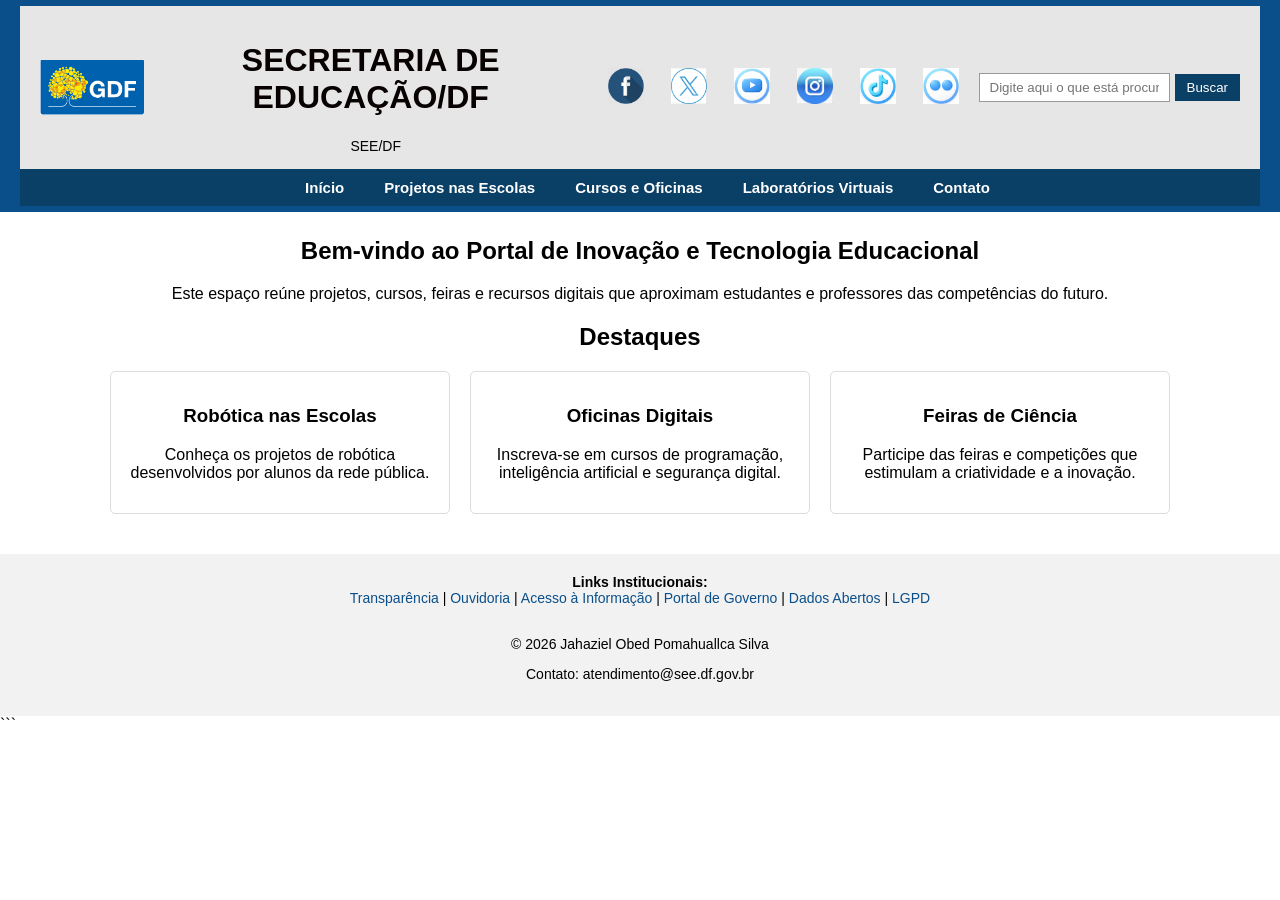
<file: index.html>
<!DOCTYPE html>
<html lang="pt-BR">
<head>
  <meta charset="UTF-8">
  <meta name="viewport" content="width=device-width, initial-scale=1.0">
  <title>Portal de Inovação e Tecnologia Educacional</title>
  <link rel="stylesheet" href="style.backup.css">
</head>

<body>

<!-- Barra superior -->
<div class="top-bar">

  <!-- Cabeçalho principal -->
  <header> 
      <img src="imagem/logo-gdf.png" alt="">

    <div class="title">
      <h1>SECRETARIA DE EDUCAÇÃO/DF</h1>
      <p>SEE/DF</p>
    </div>

    <div class="logo">
      <a href="https://www.facebook.com/educadf/" target="_blank"><img src="imagem/logo-facebook.png" alt="Facebook"></a>
      <a href="https://x.com/educadf" target="_blank"><img src="imagem/logo-X.png" alt="X"></a>
      <a href="https://www.youtube.com/channel/UCbtXh3i-jkJ6vi-5nkzqukw" target="_blank"><img src="imagem/logo-youtube.png" alt="YouTube"></a>
      <a href="https://www.instagram.com/educadf/" target="_blank"><img src="imagem/logo-instagram.png" alt="Instagram"></a>
      <a href="https://www.tiktok.com/@educadf" target="_blank"><img src="imagem/logo-toktok.png" alt="TikTok"></a>
      <a href="https://www.flickr.com/photos/199955563@N07/albums/" target="_blank"><img src="imagem/logo-flickr.png" alt="Flickr"></a>
    </div>

    <div class="search">
      <input type="text" placeholder="Digite aqui o que está procurando">
      <button>Buscar</button>
    </div>
  </header>

  <!-- Menu principal -->
  <nav class="main-menu">
    <ul>
      <li><a href="index.html" class="active">Início</a></li>
      <li><a href="Projetos-nas-Escolas.html">Projetos nas Escolas</a></li>
      <li><a href="Cursos-e-Oficinas.html">Cursos e Oficinas</a></li>
      <li><a href="Laboratórios-Virtuais.html">Laboratórios Virtuais</a></li>
      <li><a href="contato.html">Contato</a></li>
    </ul>
  </nav>

</div>

<!-- Conteúdo principal -->
<main>

  <section id="intro">
    <h2>Bem-vindo ao Portal de Inovação e Tecnologia Educacional</h2>
    <p>Este espaço reúne projetos, cursos, feiras e recursos digitais que aproximam estudantes e professores das competências do futuro.</p>
  </section>

  <section id="destaques">
    <h2>Destaques</h2>

    <div class="cards">

      <div class="card">
        <h3>Robótica nas Escolas</h3>
        <p>Conheça os projetos de robótica desenvolvidos por alunos da rede pública.</p>
      </div>

      <div class="card">
        <h3>Oficinas Digitais</h3>
        <p>Inscreva-se em cursos de programação, inteligência artificial e segurança digital.</p>
      </div>

      <div class="card">
        <h3>Feiras de Ciência</h3>
        <p>Participe das feiras e competições que estimulam a criatividade e a inovação.</p>
      </div>

    </div>

  </section>

</main>

<!-- Rodapé -->
<footer style="background-color:#f2f2f2; padding:20px; text-align:center; font-size:14px;">

  <div>
    <strong>Links Institucionais:</strong><br>
    <a href="https://www.transparencia.df.gov.br" target="_blank">Transparência</a> |
    <a href="https://www.ouvidoria.df.gov.br" target="_blank">Ouvidoria</a> |
    <a href="https://www.acessoainformacao.gov.br" target="_blank">Acesso à Informação</a> |
    <a href="https://www.portal.df.gov.br" target="_blank">Portal de Governo</a> |
    <a href="https://www.dadosabertos.df.gov.br" target="_blank">Dados Abertos</a> |
    <a href="https://www.lgpd.df.gov.br" target="_blank">LGPD</a>
  </div>

  <br>

  <div>
    <p>&copy; 2026 Jahaziel Obed Pomahuallca Silva</p>
    <p>Contato: atendimento@see.df.gov.br</p>
  </div>

</footer>

</body>
</html>
```
</file>
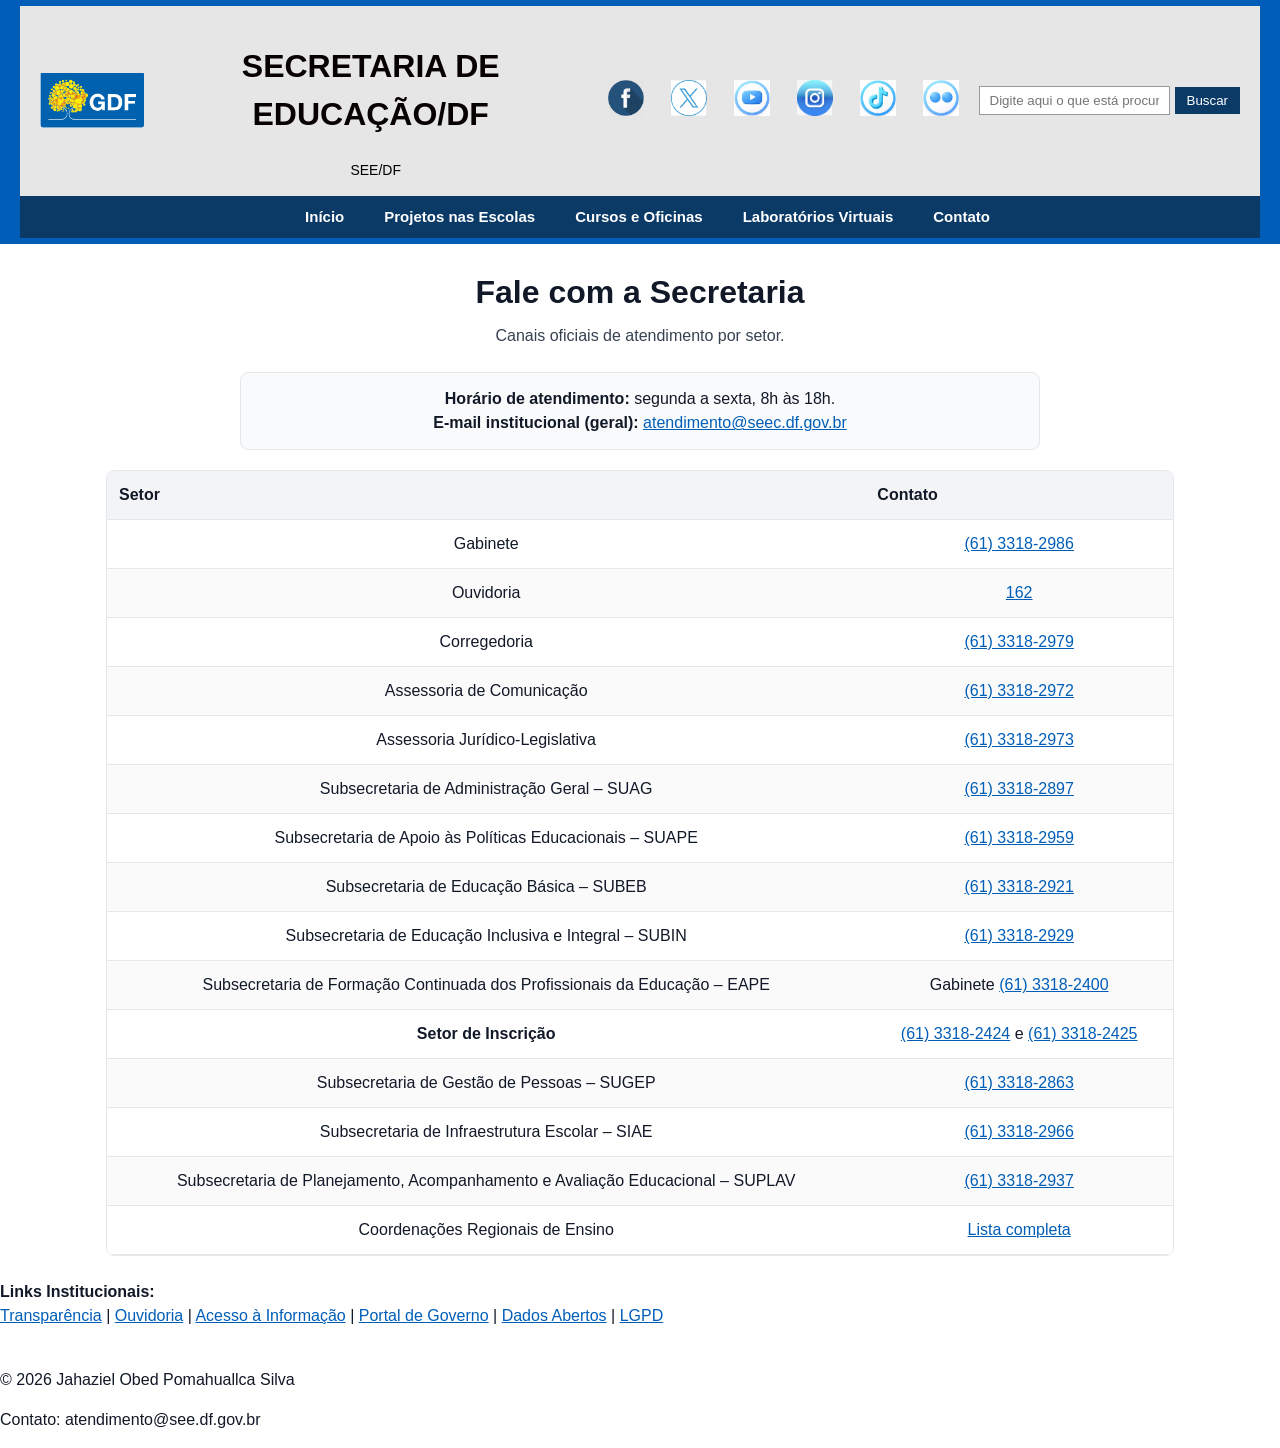
<file: Contato.html>
<!DOCTYPE html>
<html lang="pt-BR">
<head>
  <meta charset="UTF-8">
  <meta name="viewport" content="width=device-width, initial-scale=1.0">
  <title>Portal de Inovação e Tecnologia Educacional</title>
  <link rel="stylesheet" href="style.backup.css">
</head>

<body>

<!-- Barra superior -->
<div class="top-bar">

  <!-- Cabeçalho principal -->
  <header> 
      <img src="imagem/logo-gdf.png" alt="">

    <div class="title">
      <h1>SECRETARIA DE EDUCAÇÃO/DF</h1>
      <p>SEE/DF</p>
    </div>

    <div class="logo">
      <a href="https://www.facebook.com/educadf/" target="_blank"><img src="imagem/logo-facebook.png" alt="Facebook"></a>
      <a href="https://x.com/educadf" target="_blank"><img src="imagem/logo-X.png" alt="X"></a>
      <a href="https://www.youtube.com/channel/UCbtXh3i-jkJ6vi-5nkzqukw" target="_blank"><img src="imagem/logo-youtube.png" alt="YouTube"></a>
      <a href="https://www.instagram.com/educadf/" target="_blank"><img src="imagem/logo-instagram.png" alt="Instagram"></a>
      <a href="https://www.tiktok.com/@educadf" target="_blank"><img src="imagem/logo-toktok.png" alt="TikTok"></a>
      <a href="https://www.flickr.com/photos/199955563@N07/albums/" target="_blank"><img src="imagem/logo-flickr.png" alt="Flickr"></a>
    </div>

    <div class="search">
      <input type="text" placeholder="Digite aqui o que está procurando">
      <button>Buscar</button>
    </div>
  </header>

  <!-- Menu principal -->
  <nav class="main-menu">
    <ul>
      <li><a href="index.html" class="active">Início</a></li>
      <li><a href="Projetos-nas-Escolas.html">Projetos nas Escolas</a></li>
      <li><a href="Cursos-e-Oficinas.html">Cursos e Oficinas</a></li>
      <li><a href="Laboratórios-Virtuais.html">Laboratórios Virtuais</a></li>
      <li><a href="contato.html">Contato</a></li>
    </ul>
  </nav>

</div>

<style>
    :root{
        --azul-topo:#005EB8;
        --azul-menu:#0B3A67;
        --azul-link:#005EB8;
        --cinza-borda:#e5e7eb;
        --fundo:#ffffff;
        --texto:#111827;
    }
    *{box-sizing:border-box}
    body{
        margin:0; font-family: Arial, Helvetica, sans-serif;
        color:var(--texto); background:var(--fundo);
        line-height:1.5;
    }

    /* TOPO */
    .topo{
        background:var(--azul-topo);
        padding:10px 16px;
        display:flex; align-items:center; justify-content:space-between;
        color:#fff;
    }
    .topo .logo{
        display:flex; align-items:center; gap:10px;
    }
    .topo .logo img{ height:40px; }
    .topo .titulo{
        font-weight:bold; font-size:20px; letter-spacing:.2px;
    }
    .redes{
        display:flex; gap:8px; align-items:center;
    }
    .redes a img{ height:28px; width:28px; display:block; }

    /* MENU */
    .menu{
        background:var(--azul-menu);
        padding:8px 10px;
        display:flex; gap:18px; flex-wrap:wrap;
    }
    .menu a{
        color:#fff; text-decoration:none; font-size:14px; padding:4px 6px;
    }
    .menu a:hover, .menu a:focus{ text-decoration:underline; }

    /* CONTEÚDO */
    .container{ max-width:1100px; margin:24px auto; padding:0 16px; }
    .titulo-pagina{ text-align:center; margin:0 0 8px 0; }
    .subtitulo{ text-align:center; color:#374151; margin:0 0 24px 0; }

    /* ALERTA/DESTAQUE */
    .card{
        border:1px solid var(--cinza-borda); border-radius:8px; padding:14px 16px; background:#f9fafb;
        margin: 0 auto 20px auto; max-width:800px;
    }

    /* TABELA */
    .tabela-wrap{
        overflow:auto; border:1px solid var(--cinza-borda); border-radius:8px;
    }
    table{
        border-collapse:collapse; width:100%; min-width:640px; background:#fff;
    }
    thead th{
        background:#f3f4f6; color:#111827; text-align:left; font-weight:bold;
        padding:12px; border-bottom:1px solid var(--cinza-borda);
    }
    tbody td{
        padding:12px; border-bottom:1px solid var(--cinza-borda);
    }
    tbody tr:nth-child(even){ background:#fafafa; }

    a{ color:var(--azul-link); }
    a:focus{ outline:2px solid #93c5fd; outline-offset:2px; }

    /* RODAPÉ */
    footer{
        margin-top:32px; padding:18px 12px; text-align:center; font-size:13px;
        border-top:1px solid var(--cinza-borda);
    }
    footer .links a{ color:var(--azul-link); margin:0 6px; text-decoration:none; }
    footer .links a:hover{text-decoration:underline;}

    /* RESPONSIVO */
    @media (max-width:640px){
        .topo .titulo{ font-size:16px; }
        .topo .logo img{ height:32px; }
        .redes a img{ height:24px; width:24px; }
        table{ min-width:520px; }
    }
</style>
</head>
<body>

<!-- MENU PRINCIPAL -->
<main class="container" role="main">
    <h1 class="titulo-pagina">Fale com a Secretaria</h1>
    <p class="subtitulo">Canais oficiais de atendimento por setor.</p>

    <!-- DESTAQUE / INFORMAÇÕES GERAIS -->
    <section class="card" aria-label="Informações gerais">
        <strong>Horário de atendimento:</strong> segunda a sexta, 8h às 18h.<br>
        <strong>E-mail institucional (geral):</strong> <a href="mailto:atendimento@seec.df.gov.br">atendimento@seec.df.gov.br</a>
    </section>

    <!-- TABELA DE CONTATOS -->
    <section aria-labelledby="tabela-contatos">
        <h2 id="tabela-contatos" class="visually-hidden" style="position:absolute;left:-9999px">Contatos por setor</h2>

        <div class="tabela-wrap">
            <table>
                <thead>
                    <tr>
                        <th scope="col">Setor</th>
                        <th scope="col">Contato</th>
                    </tr>
                </thead>
                <tbody>
                    <tr>
                        <td>Gabinete</td>
                        <td><a href="tel:+556133182986">(61) 3318-2986</a></td>
                    </tr>
                    <tr>
                        <td>Ouvidoria</td>
                        <td><a href="tel:162">162</a></td>
                    </tr>
                    <tr>
                        <td>Corregedoria</td>
                        <td><a href="tel:+556133182979">(61) 3318-2979</a></td>
                    </tr>
                    <tr>
                        <td>Assessoria de Comunicação</td>
                        <td><a href="tel:+556133182972">(61) 3318-2972</a></td>
                    </tr>
                    <tr>
                        <td>Assessoria Jurídico‑Legislativa</td>
                        <td><a href="tel:+556133182973">(61) 3318-2973</a></td>
                    </tr>
                    <tr>
                        <td>Subsecretaria de Administração Geral – SUAG</td>
                        <td><a href="tel:+556133182897">(61) 3318-2897</a></td>
                    </tr>
                    <tr>
                        <td>Subsecretaria de Apoio às Políticas Educacionais – SUAPE</td>
                        <td><a href="tel:+556133182959">(61) 3318-2959</a></td>
                    </tr>
                    <tr>
                        <td>Subsecretaria de Educação Básica – SUBEB</td>
                        <td><a href="tel:+556133182921">(61) 3318-2921</a></td>
                    </tr>
                    <tr>
                        <td>Subsecretaria de Educação Inclusiva e Integral – SUBIN</td>
                        <td><a href="tel:+556133182929">(61) 3318-2929</a></td>
                    </tr>
                    <tr>
                        <td>Subsecretaria de Formação Continuada dos Profissionais da Educação – EAPE</td>
                        <td>Gabinete <a href="tel:+556133182400">(61) 3318-2400</a></td>
                    </tr>
                    <tr>
                        <td><strong>Setor de Inscrição</strong></td>
                        <td>
                            <a href="tel:+556133182424">(61) 3318-2424</a> e
                            <a href="tel:+556133182425">(61) 3318-2425</a>
                        </td>
                    </tr>
                    <tr>
                        <td>Subsecretaria de Gestão de Pessoas – SUGEP</td>
                        <td><a href="tel:+556133182863">(61) 3318-2863</a></td>
                    </tr>
                    <tr>
                        <td>Subsecretaria de Infraestrutura Escolar – SIAE</td>
                        <td><a href="tel:+556133182966">(61) 3318-2966</a></td>
                    </tr>
                    <tr>
                        <td>Subsecretaria de Planejamento, Acompanhamento e Avaliação Educacional – SUPLAV</td>
                        <td><a href="tel:+556133182937">(61) 3318-2937</a></td>
                    </tr>
                    <tr>
                        <td>Coordenações Regionais de Ensino</td>
                        <td><a href="#">Lista completa</a></td>
                    </tr>
                </tbody>
            </table>
        </div>
    </section>

    <!-- OPCIONAL: MAPA (substitua o src pelo embed do endereço da SEEDF) -->
    <!--
    <section class="card" aria-label="Localização">
        <h3 style="margin-top:0">Localização</h3>
        <iframe title="Mapa SEEDF" src="URL_DO_GOOGLE_MAPS_EMBED" width="100%" height="300" style="border:0" loading="lazy" referrerpolicy="no-referrer-when-downgrade"></iframe>
    </section>
    -->

</main>

<footerstyle="background-color:#f2f2f2; padding:20px; text-align:center; font-size:14px;">
        <div>
          <strong>Links Institucionais:</strong><br>
          <a href="https://www.transparencia.df.gov.br" target="_blank">Transparência</a> |
          <a href="https://www.ouvidoria.df.gov.br" target="_blank">Ouvidoria</a> |
          <a href="https://www.acessoainformacao.gov.br" target="_blank">Acesso à Informação</a> |
          <a href="https://www.portal.df.gov.br" target="_blank">Portal de Governo</a> |
          <a href="https://www.dadosabertos.df.gov.br" target="_blank">Dados Abertos</a> |
          <a href="https://www.lgpd.df.gov.br" target="_blank">LGPD</a>
        </div>
        <br>
        <div>
        <p>&copy; 2026 Jahaziel Obed Pomahuallca Silva</p>
    <p>Contato: atendimento@see.df.gov.br</p>
</footer>
</body>
</html>
</file>
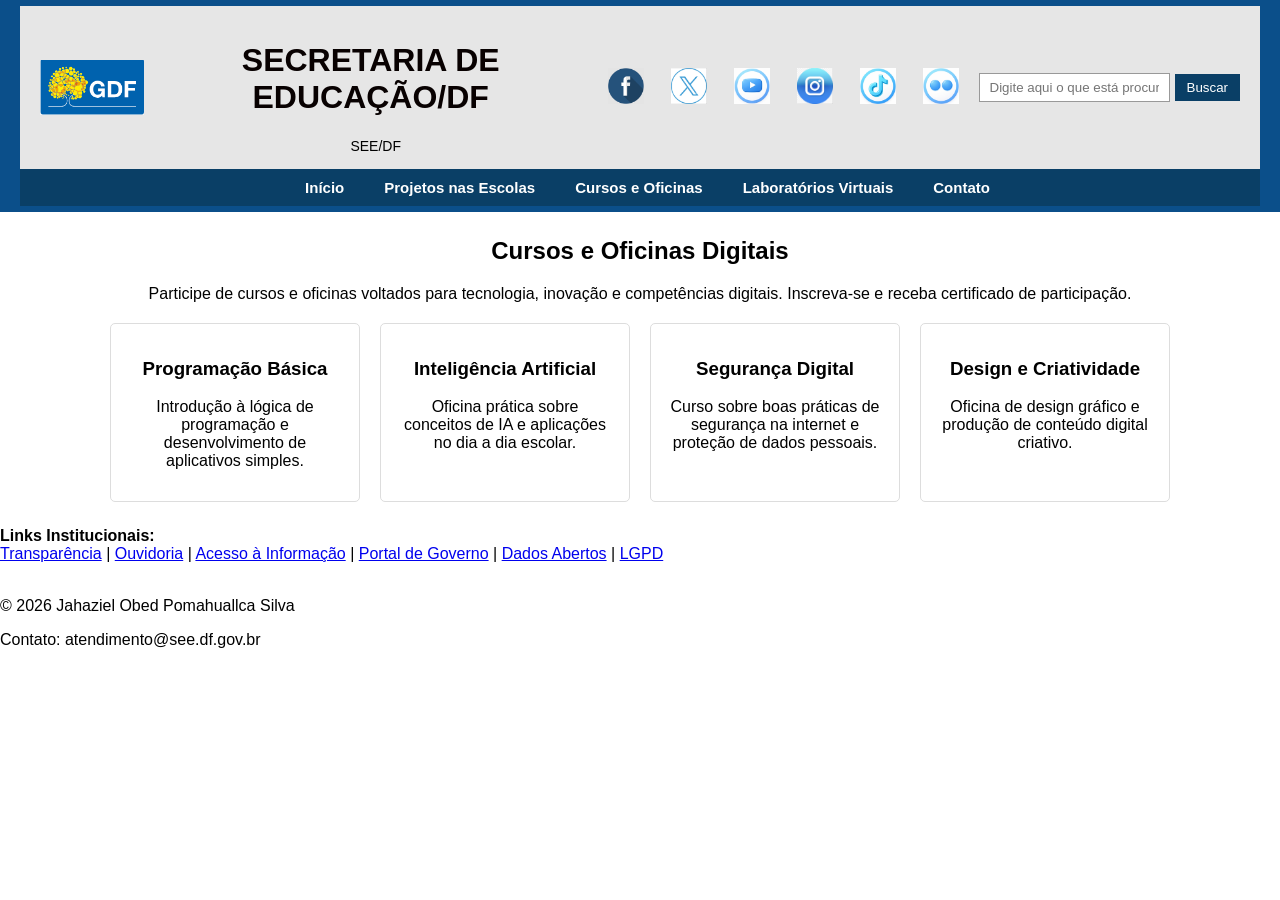
<file: Cursos-e-Oficinas.html>
<!DOCTYPE html>
<html lang="pt-BR">
<head>
  <meta charset="UTF-8">
  <meta name="viewport" content="width=device-width, initial-scale=1.0">
  <title>Portal de Inovação e Tecnologia Educacional</title>
  <link rel="stylesheet" href="style.backup.css">
</head>

<body>

<!-- Barra superior -->
<div class="top-bar">

  <!-- Cabeçalho principal -->
  <header> 
      <img src="imagem/logo-gdf.png" alt="">

    <div class="title">
      <h1>SECRETARIA DE EDUCAÇÃO/DF</h1>
      <p>SEE/DF</p>
    </div>

    <div class="logo">
      <a href="https://www.facebook.com/educadf/" target="_blank"><img src="imagem/logo-facebook.png" alt="Facebook"></a>
      <a href="https://x.com/educadf" target="_blank"><img src="imagem/logo-X.png" alt="X"></a>
      <a href="https://www.youtube.com/channel/UCbtXh3i-jkJ6vi-5nkzqukw" target="_blank"><img src="imagem/logo-youtube.png" alt="YouTube"></a>
      <a href="https://www.instagram.com/educadf/" target="_blank"><img src="imagem/logo-instagram.png" alt="Instagram"></a>
      <a href="https://www.tiktok.com/@educadf" target="_blank"><img src="imagem/logo-toktok.png" alt="TikTok"></a>
      <a href="https://www.flickr.com/photos/199955563@N07/albums/" target="_blank"><img src="imagem/logo-flickr.png" alt="Flickr"></a>
    </div>

    <div class="search">
      <input type="text" placeholder="Digite aqui o que está procurando">
      <button>Buscar</button>
    </div>
  </header>

  <!-- Menu principal -->
  <nav class="main-menu">
    <ul>
      <li><a href="index.html" class="active">Início</a></li>
      <li><a href="Projetos-nas-Escolas.html">Projetos nas Escolas</a></li>
      <li><a href="Cursos-e-Oficinas.html">Cursos e Oficinas</a></li>
      <li><a href="Laboratórios-Virtuais.html">Laboratórios Virtuais</a></li>
      <li><a href="contato.html">Contato</a></li>
    </ul>
  </nav>

</div>

  <!-- Conteúdo -->
  <main>
    <section id="cursos">
      <h2>Cursos e Oficinas Digitais</h2>
      <p>Participe de cursos e oficinas voltados para tecnologia, inovação e competências digitais. Inscreva-se e receba certificado de participação.</p>

      <div class="cards">
        <div class="card">
          <h3>Programação Básica</h3>
          <p>Introdução à lógica de programação e desenvolvimento de aplicativos simples.</p>
        </div>
        <div class="card">
          <h3>Inteligência Artificial</h3>
          <p>Oficina prática sobre conceitos de IA e aplicações no dia a dia escolar.</p>
        </div>
        <div class="card">
          <h3>Segurança Digital</h3>
          <p>Curso sobre boas práticas de segurança na internet e proteção de dados pessoais.</p>
        </div>
        <div class="card">
          <h3>Design e Criatividade</h3>
          <p>Oficina de design gráfico e produção de conteúdo digital criativo.</p>
        </div>
      </div>
    </section>
  </main>

  <!-- Rodapé -->
  <footerstyle="background-color:#f2f2f2; padding:20px; text-align:center; font-size:14px;">
        <div>
          <strong>Links Institucionais:</strong><br>
          <a href="https://www.transparencia.df.gov.br" target="_blank">Transparência</a> |
          <a href="https://www.ouvidoria.df.gov.br" target="_blank">Ouvidoria</a> |
          <a href="https://www.acessoainformacao.gov.br" target="_blank">Acesso à Informação</a> |
          <a href="https://www.portal.df.gov.br" target="_blank">Portal de Governo</a> |
          <a href="https://www.dadosabertos.df.gov.br" target="_blank">Dados Abertos</a> |
          <a href="https://www.lgpd.df.gov.br" target="_blank">LGPD</a>
        </div>
        <br>
        <div>
        <p>&copy; 2026 Jahaziel Obed Pomahuallca Silva</p>
    <p>Contato: atendimento@see.df.gov.br</p>
</footer>
</body>
</html>
</file>
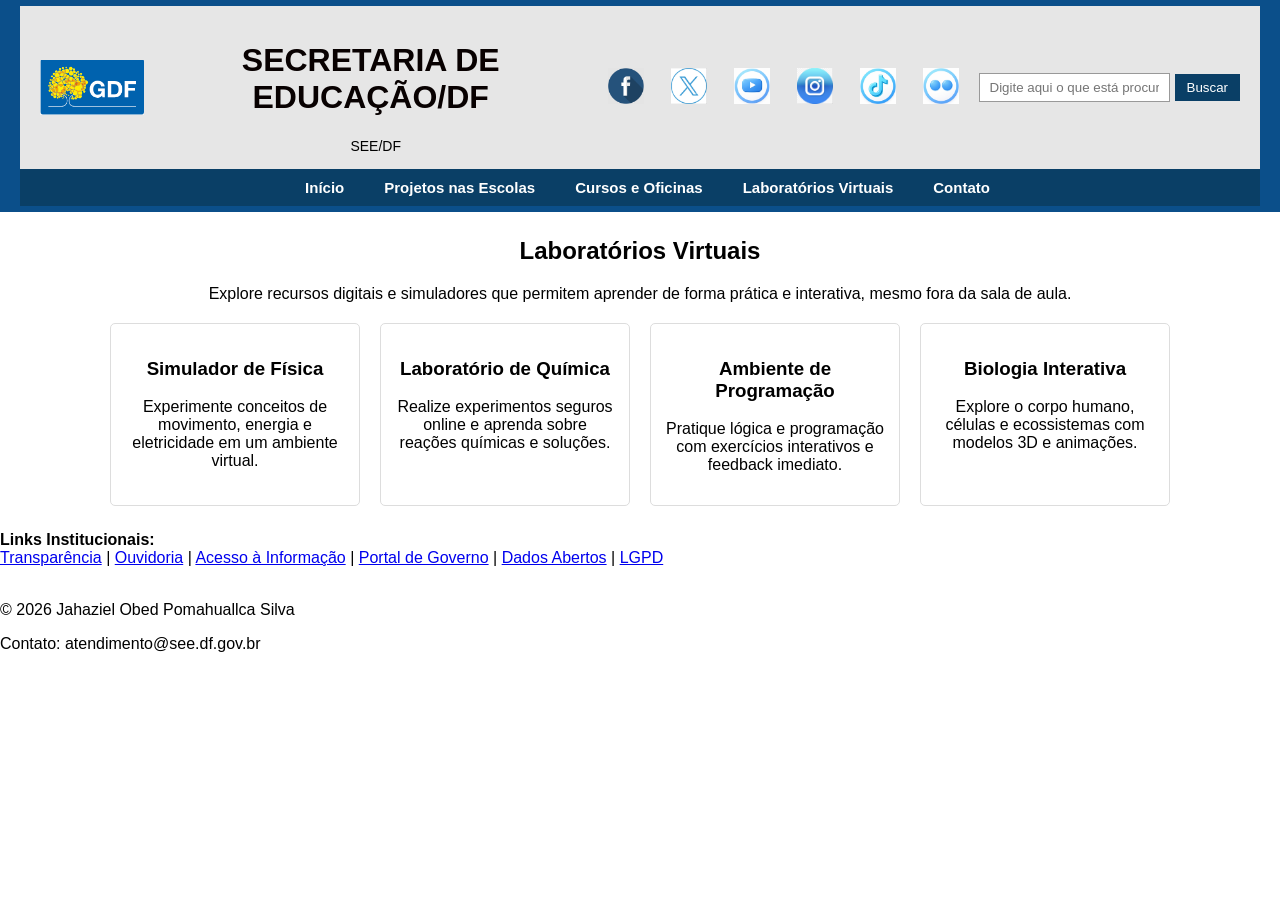
<file: Laboratórios-Virtuais.html>
<!DOCTYPE html>
<html lang="pt-BR">
<head>
  <meta charset="UTF-8">
  <meta name="viewport" content="width=device-width, initial-scale=1.0">
  <title>Portal de Inovação e Tecnologia Educacional</title>
  <link rel="stylesheet" href="style.backup.css">
</head>

<body>

<!-- Barra superior -->
<div class="top-bar">

  <!-- Cabeçalho principal -->
  <header> 
      <img src="imagem/logo-gdf.png" alt="">

    <div class="title">
      <h1>SECRETARIA DE EDUCAÇÃO/DF</h1>
      <p>SEE/DF</p>
    </div>

    <div class="logo">
      <a href="https://www.facebook.com/educadf/" target="_blank"><img src="imagem/logo-facebook.png" alt="Facebook"></a>
      <a href="https://x.com/educadf" target="_blank"><img src="imagem/logo-X.png" alt="X"></a>
      <a href="https://www.youtube.com/channel/UCbtXh3i-jkJ6vi-5nkzqukw" target="_blank"><img src="imagem/logo-youtube.png" alt="YouTube"></a>
      <a href="https://www.instagram.com/educadf/" target="_blank"><img src="imagem/logo-instagram.png" alt="Instagram"></a>
      <a href="https://www.tiktok.com/@educadf" target="_blank"><img src="imagem/logo-toktok.png" alt="TikTok"></a>
      <a href="https://www.flickr.com/photos/199955563@N07/albums/" target="_blank"><img src="imagem/logo-flickr.png" alt="Flickr"></a>
    </div>

    <div class="search">
      <input type="text" placeholder="Digite aqui o que está procurando">
      <button>Buscar</button>
    </div>
  </header>

  <!-- Menu principal -->
  <nav class="main-menu">
    <ul>
      <li><a href="index.html" class="active">Início</a></li>
      <li><a href="Projetos-nas-Escolas.html">Projetos nas Escolas</a></li>
      <li><a href="Cursos-e-Oficinas.html">Cursos e Oficinas</a></li>
      <li><a href="Laboratórios-Virtuais.html">Laboratórios Virtuais</a></li>
      <li><a href="contato.html">Contato</a></li>
    </ul>
  </nav>

</div>
  <!-- Conteúdo -->
  <main>
    <section id="laboratorios">
      <h2>Laboratórios Virtuais</h2>
      <p>Explore recursos digitais e simuladores que permitem aprender de forma prática e interativa, mesmo fora da sala de aula.</p>

      <div class="cards">
        <div class="card">
          <h3>Simulador de Física</h3>
          <p>Experimente conceitos de movimento, energia e eletricidade em um ambiente virtual.</p>
        </div>
        <div class="card">
          <h3>Laboratório de Química</h3>
          <p>Realize experimentos seguros online e aprenda sobre reações químicas e soluções.</p>
        </div>
        <div class="card">
          <h3>Ambiente de Programação</h3>
          <p>Pratique lógica e programação com exercícios interativos e feedback imediato.</p>
        </div>
        <div class="card">
          <h3>Biologia Interativa</h3>
          <p>Explore o corpo humano, células e ecossistemas com modelos 3D e animações.</p>
        </div>
      </div>
    </section>
  </main>

  <!-- Rodapé -->
  <footerstyle="background-color:#f2f2f2; padding:20px; text-align:center; font-size:14px;">
        <div>
          <strong>Links Institucionais:</strong><br>
          <a href="https://www.transparencia.df.gov.br" target="_blank">Transparência</a> |
          <a href="https://www.ouvidoria.df.gov.br" target="_blank">Ouvidoria</a> |
          <a href="https://www.acessoainformacao.gov.br" target="_blank">Acesso à Informação</a> |
          <a href="https://www.portal.df.gov.br" target="_blank">Portal de Governo</a> |
          <a href="https://www.dadosabertos.df.gov.br" target="_blank">Dados Abertos</a> |
          <a href="https://www.lgpd.df.gov.br" target="_blank">LGPD</a>
        </div>
        <br>
        <div>
        <p>&copy; 2026 Jahaziel Obed Pomahuallca Silva</p>
    <p>Contato: atendimento@see.df.gov.br</p>
</footer>
</body>
</html>
</file>
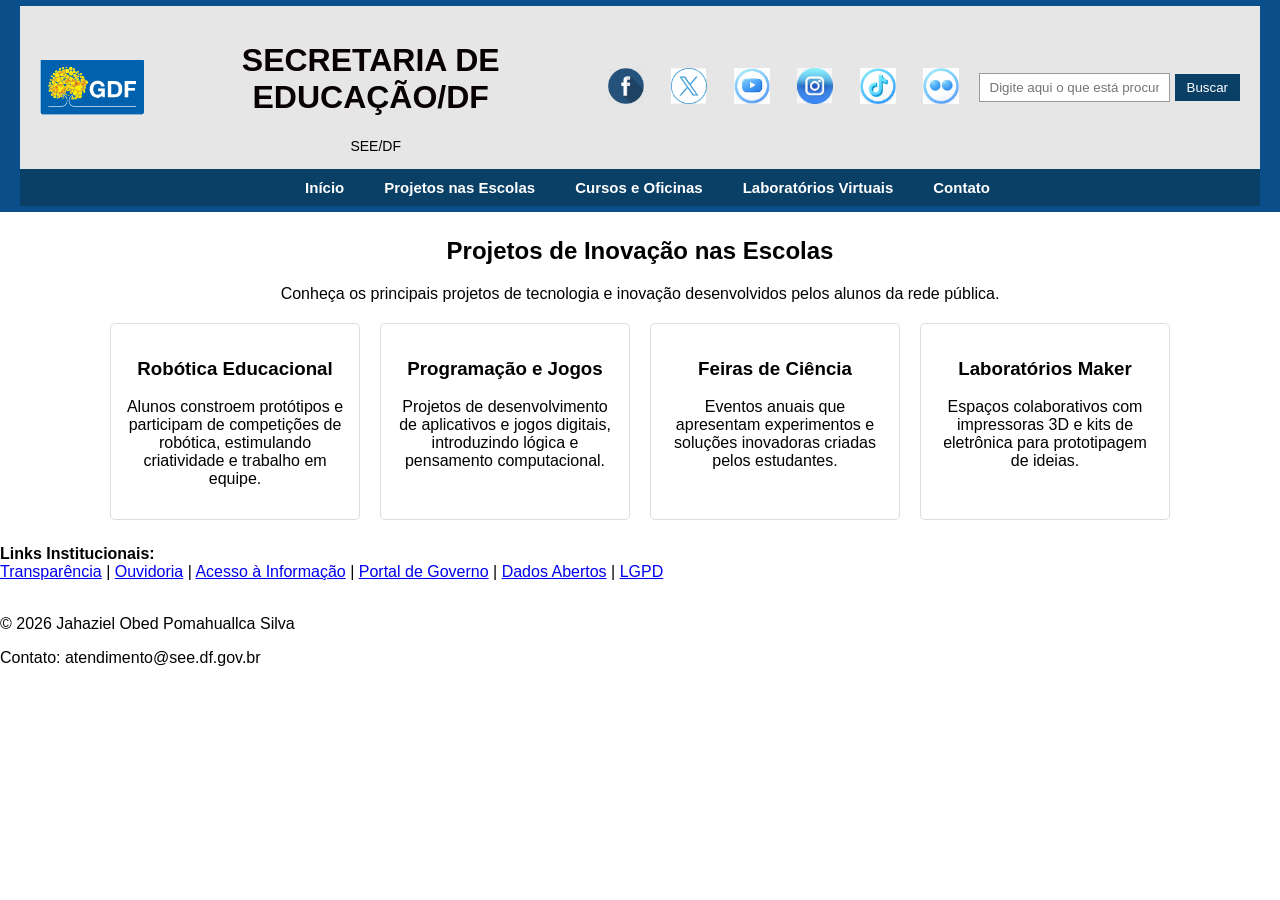
<file: Projetos-nas-Escolas.html>
<!DOCTYPE html>
<html lang="pt-BR">
<head>
  <meta charset="UTF-8">
  <meta name="viewport" content="width=device-width, initial-scale=1.0">
  <title>Portal de Inovação e Tecnologia Educacional</title>
  <link rel="stylesheet" href="style.backup.css">
</head>

<body>

<!-- Barra superior -->
<div class="top-bar">

  <!-- Cabeçalho principal -->
  <header> 
      <img src="imagem/logo-gdf.png" alt="">

    <div class="title">
      <h1>SECRETARIA DE EDUCAÇÃO/DF</h1>
      <p>SEE/DF</p>
    </div>

    <div class="logo">
      <a href="https://www.facebook.com/educadf/" target="_blank"><img src="imagem/logo-facebook.png" alt="Facebook"></a>
      <a href="https://x.com/educadf" target="_blank"><img src="imagem/logo-X.png" alt="X"></a>
      <a href="https://www.youtube.com/channel/UCbtXh3i-jkJ6vi-5nkzqukw" target="_blank"><img src="imagem/logo-youtube.png" alt="YouTube"></a>
      <a href="https://www.instagram.com/educadf/" target="_blank"><img src="imagem/logo-instagram.png" alt="Instagram"></a>
      <a href="https://www.tiktok.com/@educadf" target="_blank"><img src="imagem/logo-toktok.png" alt="TikTok"></a>
      <a href="https://www.flickr.com/photos/199955563@N07/albums/" target="_blank"><img src="imagem/logo-flickr.png" alt="Flickr"></a>
    </div>

    <div class="search">
      <input type="text" placeholder="Digite aqui o que está procurando">
      <button>Buscar</button>
    </div>
  </header>

  <!-- Menu principal -->
  <nav class="main-menu">
    <ul>
      <li><a href="index.html" class="active">Início</a></li>
      <li><a href="Projetos-nas-Escolas.html">Projetos nas Escolas</a></li>
      <li><a href="Cursos-e-Oficinas.html">Cursos e Oficinas</a></li>
      <li><a href="Laboratórios-Virtuais.html">Laboratórios Virtuais</a></li>
      <li><a href="contato.html">Contato</a></li>
    </ul>
  </nav>

</div>
  <!-- Conteúdo -->
  <main>
    <section id="projetos">
      <h2>Projetos de Inovação nas Escolas</h2>
      <p>Conheça os principais projetos de tecnologia e inovação desenvolvidos pelos alunos da rede pública.</p>

      <div class="cards">
        <div class="card">
          <h3>Robótica Educacional</h3>
          <p>Alunos constroem protótipos e participam de competições de robótica, estimulando criatividade e trabalho em equipe.</p>
        </div>
        <div class="card">
          <h3>Programação e Jogos</h3>
          <p>Projetos de desenvolvimento de aplicativos e jogos digitais, introduzindo lógica e pensamento computacional.</p>
        </div>
        <div class="card">
          <h3>Feiras de Ciência</h3>
          <p>Eventos anuais que apresentam experimentos e soluções inovadoras criadas pelos estudantes.</p>
        </div>
        <div class="card">
          <h3>Laboratórios Maker</h3>
          <p>Espaços colaborativos com impressoras 3D e kits de eletrônica para prototipagem de ideias.</p>
        </div>
      </div>
    </section>
  </main>

  <!-- Rodapé -->
  <footerstyle="background-color:#f2f2f2; padding:20px; text-align:center; font-size:14px;">
        <div>
          <strong>Links Institucionais:</strong><br>
          <a href="https://www.transparencia.df.gov.br" target="_blank">Transparência</a> |
          <a href="https://www.ouvidoria.df.gov.br" target="_blank">Ouvidoria</a> |
          <a href="https://www.acessoainformacao.gov.br" target="_blank">Acesso à Informação</a> |
          <a href="https://www.portal.df.gov.br" target="_blank">Portal de Governo</a> |
          <a href="https://www.dadosabertos.df.gov.br" target="_blank">Dados Abertos</a> |
          <a href="https://www.lgpd.df.gov.br" target="_blank">LGPD</a>
        </div>
        <br>
        <div>
        <p>&copy; 2026 Jahaziel Obed Pomahuallca Silva</p>
    <p>Contato: atendimento@see.df.gov.br</p>
</footer>
</body>
</html>
</file>
<file: style.backup.css>
/* RESET */
*{
  box-sizing:border-box;
}

body{
  margin:0;
  font-family:Arial, Helvetica, sans-serif;
  background:#ffffff;
}

/* CORES */
:root{
  --azul-topo:#0B4F8A;
  --azul-menu:#0A3F66;
  --cinza-header:#e6e6e6;
}

/* ============================= */
/* BARRA SUPERIOR (links governo)*/
/* ============================= */

.top-bar{
  background:var(--azul-topo);
  color:#fff;
  font-size:14px;
  padding:6px 20px;
  text-align:right;
}

.top-bar a{
  color:#fff;
  text-decoration:none;
  margin-left:15px;
}

/* ============================= */
/* HEADER PRINCIPAL              */
/* ============================= */

header{
  background:var(--cinza-header);
  display:flex;
  align-items:center;
  justify-content:space-between;
  padding:15px 20px;
}

/* LOGO */

header img{
  height:55px;
}

/* TÍTULO */

.title{
  flex:1;
  margin-left:15px;
}

.title{
  flex:1;
  text-align:center;
}

.title h1{
  margin-right:10px;
  font-size:32px;
  font-weight:bold;
  color: #080101;
}

.title p{
  margin:0;
  font-size:14px;
  color:black;
}

/* ÍCONES SOCIAIS */

.logo{
  display:flex;
  gap:12px;
}

.logo img{
  width:36px;
  height:36px;
}

/* BUSCA */

.search{
  display:flex;
  align-items:center;
  margin-left:20px;
}

.search input{
  padding:6px 10px;
  border:1px solid #999;
}

.search button{
  padding:6px 12px;
  background:var(--azul-menu);
  color:#fff;
  border:none;
  margin-left:5px;
  cursor:pointer;
}

/* ============================= */
/* MENU PRINCIPAL                */
/* ============================= */

.main-menu{
  background:var(--azul-menu);
}

.main-menu ul{
  margin:0;
  padding:10px;
  list-style:none;

  display:flex;
  justify-content:center;
  gap:25px;
}

.main-menu a{
  color:#fff;
  text-decoration:none;
  font-weight:bold;
  font-size:15px;
}

.main-menu a:hover{
  text-decoration:underline;
}

/* ============================= */
/* CONTEÚDO                      */
/* ============================= */

main{
  max-width:1100px;
  margin:25px auto;
  padding:0 20px;
  text-align:center;
}

.cards{
  display:grid;
  grid-template-columns:repeat(auto-fit,minmax(220px,1fr));
  gap:20px;
  margin-top:20px;
}

.card{
  border:1px solid #ddd;
  padding:15px;
  border-radius:5px;
}

/* ============================= */
/* RODAPÉ                        */
/* ============================= */

footer{
  background:#e6e6e6;
  text-align:center;
  padding:20px;
  margin-top:40px;
}

footer a{
  color:#0B4F8A;
  text-decoration:none;
}
</file>
